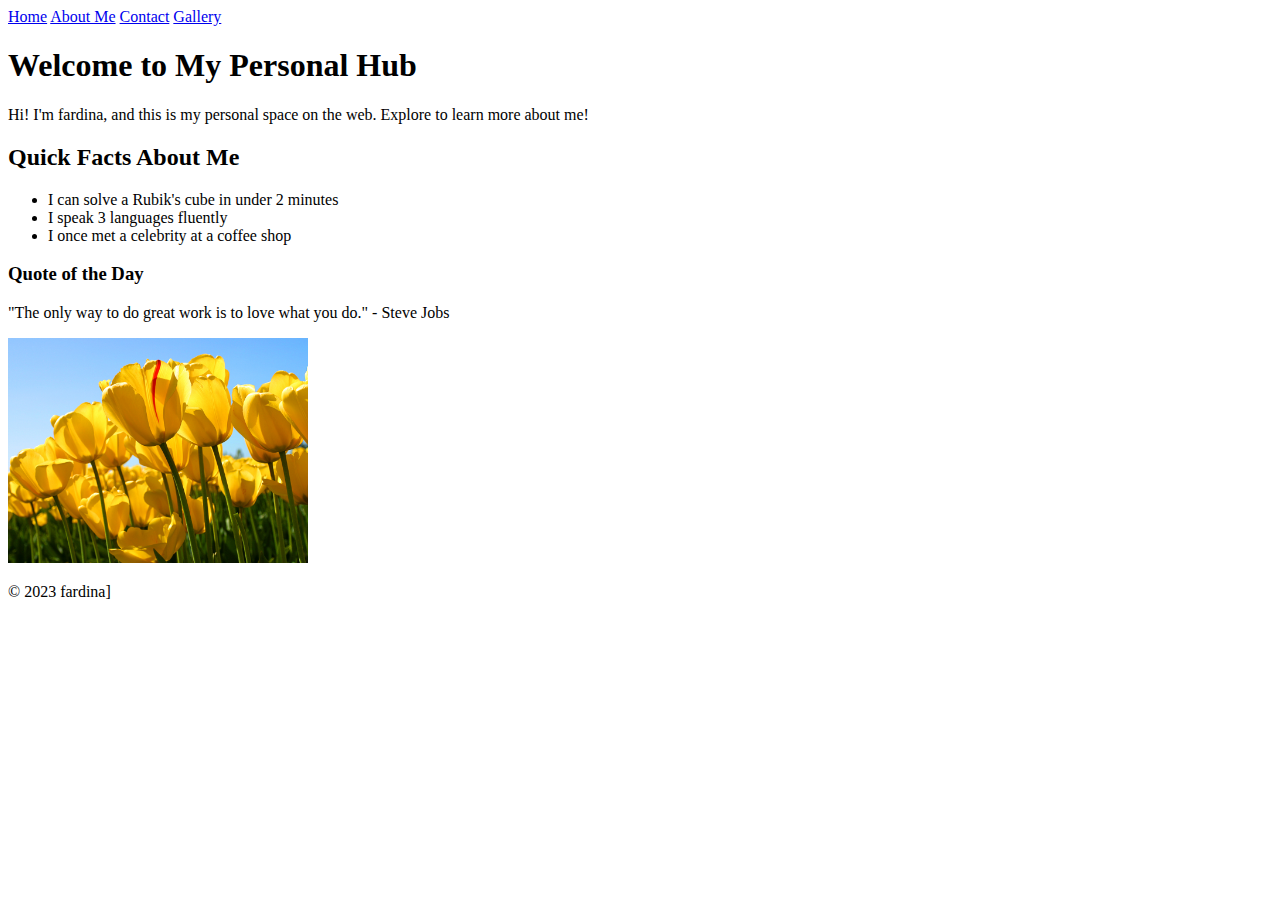
<file: new projet/index.html>
<!DOCTYPE html>
<html lang="en">
<head>
    <meta charset="UTF-8">
    <title>My Personal Hub</title>
</head>
<body>
    <header>
        <nav>
            <a href="index.html">Home</a>
            <a href="about-me.html">About Me</a>
            <a href="contact.html">Contact</a>
            <a href="gallery.html">Gallery</a>
        </nav>
    </header>

    <main>
        <section>
            <h1>Welcome to My Personal Hub</h1>
            <p>Hi! I'm fardina, and this is my personal space on the web. Explore to learn more about me!</p>
        </section>

        <section>
            <h2>Quick Facts About Me</h2>
            <ul>
                <li>I can solve a Rubik's cube in under 2 minutes</li>
                <li>I speak 3 languages fluently</li>
                <li>I once met a celebrity at a coffee shop</li>
            </ul>
        </section>

        <section>
            <h3>Quote of the Day</h3>
            <p>"The only way to do great work is to love what you do." - Steve Jobs</p>
        </section>

        <section>
            <img src="Tulips.jpg" alt="My profile picture" width="300">
        </section>
    </main>

    <footer>
        <p>© 2023 fardina]</p>
    </footer>
</body>
</html>
</file>
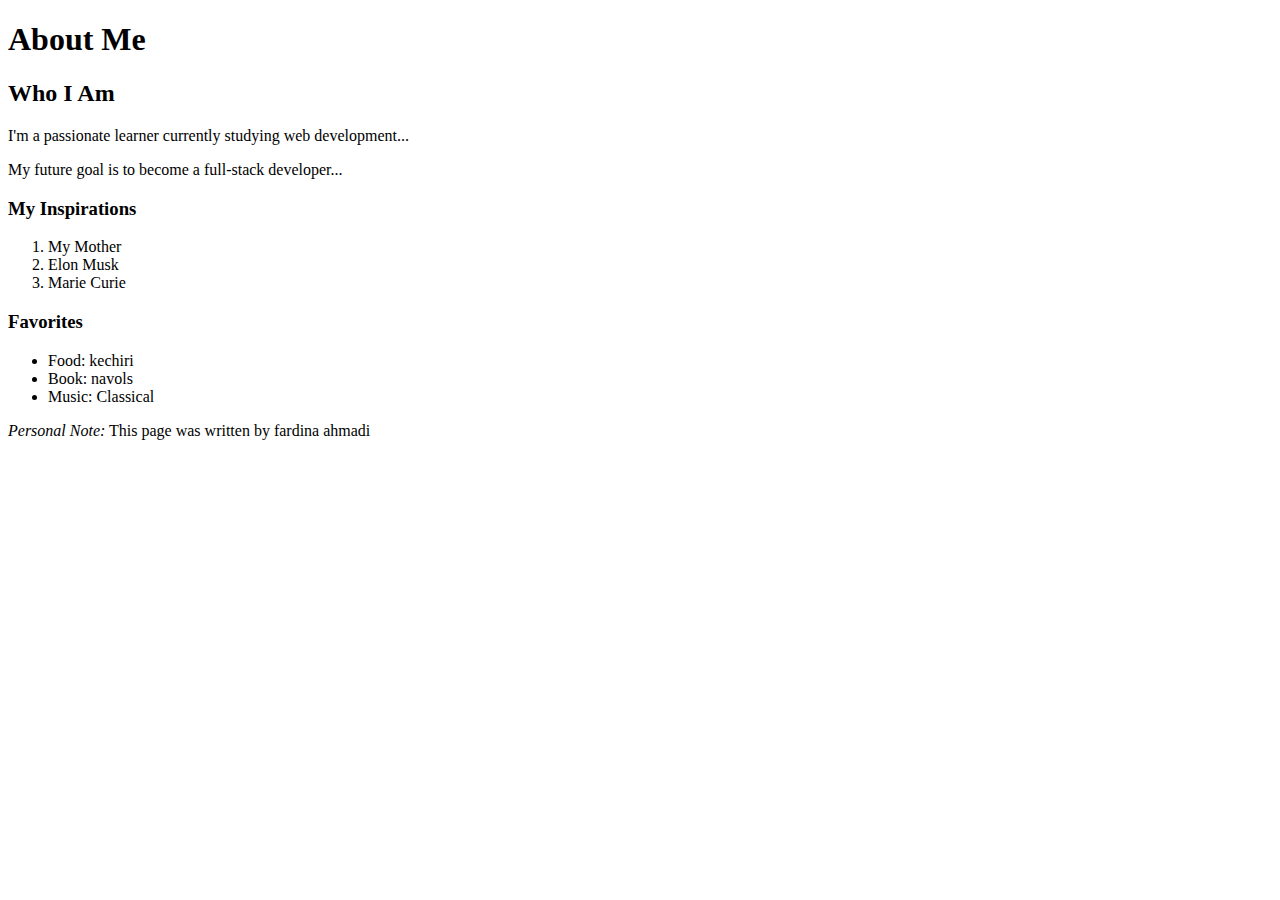
<file: new projet/about-me.html>
<!DOCTYPE html>
<html lang="en">
<head>
    <meta charset="UTF-8">
    <title>About Me</title>
</head>
<body>
    <nav>
        <!-- Repeat same navigation as index.html -->
    </nav>

    <main>
        <h1>About Me</h1>
        
        <section>
            <h2>Who I Am</h2>
            <p>I'm a passionate learner currently studying web development...</p>
            <p>My future goal is to become a full-stack developer...</p>
        </section>

        <section>
            <h3>My Inspirations</h3>
            <ol>
                <li>My Mother</li>
                <li>Elon Musk</li>
                <li>Marie Curie</li>
            </ol>
        </section>

        <section>
            <h3>Favorites</h3>
            <ul>
                <li>Food: kechiri</li>
                <li>Book: navols</li>
                <li>Music: Classical</li>
            </ul>
        </section>

        <aside>
            <p><em>Personal Note:</em> This page was written by fardina ahmadi</p>
        </aside>
    </main>
</body>
</html>
</file>
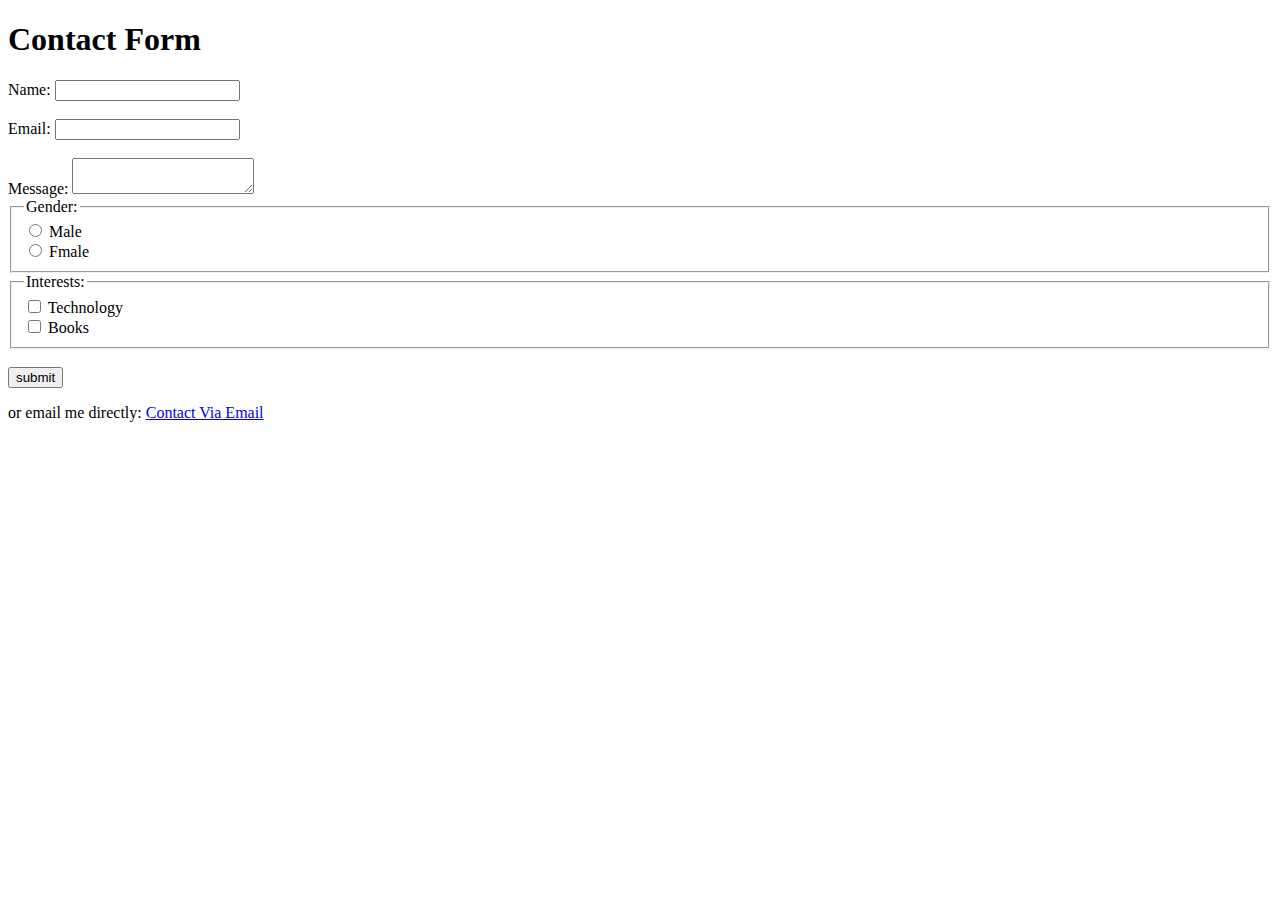
<file: new projet/contact.html>
<!DOCTYPE html>
<html lang="en">
<head>
    <meta charset="UTF-8">
    <meta http-equiv="X-UA-Compatible" content="IE=edge">
    <meta name="viewport" content="width=device-width, initial-scale=1.0">
    <title>Contact</title>
</head>
<body>
    <h1> Contact Form</h1>
    <form action="mailto:fardinaahmadi.2000@gmail.com" method="post">
<lable for="name">Name:</lable>
<input type="text" id="name" name="name" required><br><br>
<lable for="email">Email:</lable>
<input type="email" id="email" name="email" required></inpot>
<br>
<br>

<lable for="message"> Message:</lable>
<textarea id="message" name="message" required></textarea>
<fieldset>
    <legend>Gender:</legend>
    <lable> <input type="radio" name="gender" value="male"> Male </lable><br>
    <lable> <input type="radio" name="gender" value="fmale"> Fmale </lable>
</fieldset>
<fieldset>
    <legend>Interests:</legend>
    <lable> <input type="checkbox" name="interest" value="tech"> Technology </lable><br>
    <lable> <input type="checkbox" name="gender" value="books"> Books </lable>

</fieldset><br>

<button type="submit">submit</button>

    </form>
    <p>or email me directly: <a href="mailto:fardinaahmadi.2000@gmail.com">Contact Via Email</a>
    
    </p>
</body>
</html>
</file>
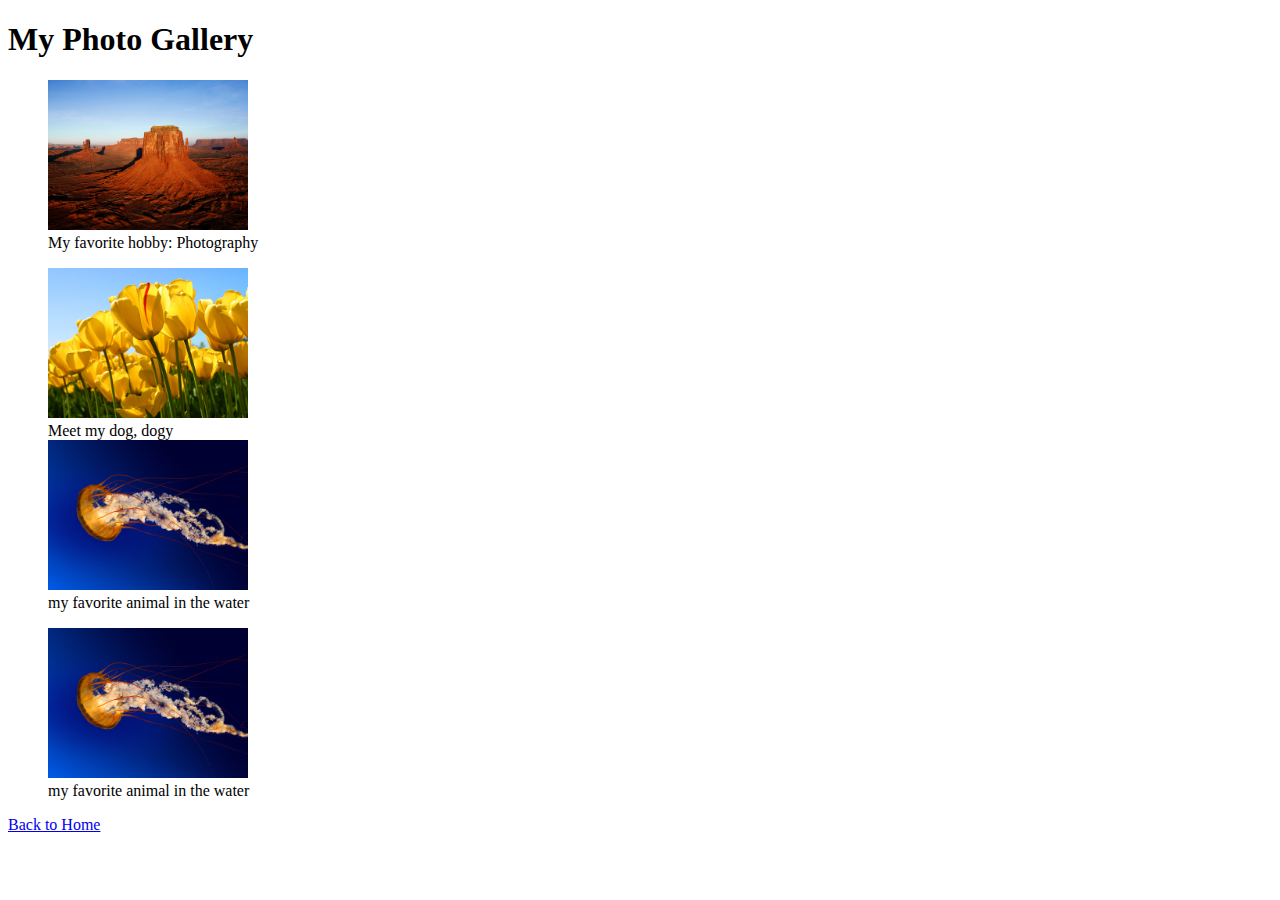
<file: new projet/gallery.html>
<!DOCTYPE html>
<html lang="en">
<head>
    <meta charset="UTF-8">
    <title>My Gallery</title>
</head>
<body>
    <nav>
        <!-- Navigation links -->
    </nav>

    <main>
        <h1>My Photo Gallery</h1>
        
        <figure>
            <img src="Desert.jpg" alt="Hydrangeas.jpg" width="200">
            <figcaption>My favorite hobby: Photography</figcaption>
        </figure>

        <figure>
            <img src="Tulips.jpg" alt="Penguins.jpg" width="200">
            <figcaption>Meet my dog, dogy</figcaption>
            
            <img  src="Jellyfish.jpg" width="200">
            <figcaption> my favorite animal in the water

            </figcaption>

        </figure>

        <figure>
           
            
            <img  src="Jellyfish.jpg" width="200">
            <figcaption> my favorite animal in the water

            </figcaption>

        </figure>



       

        <p><a href="index.html">Back to Home</a></p>
    </main>
</body>
</html>
</file>
